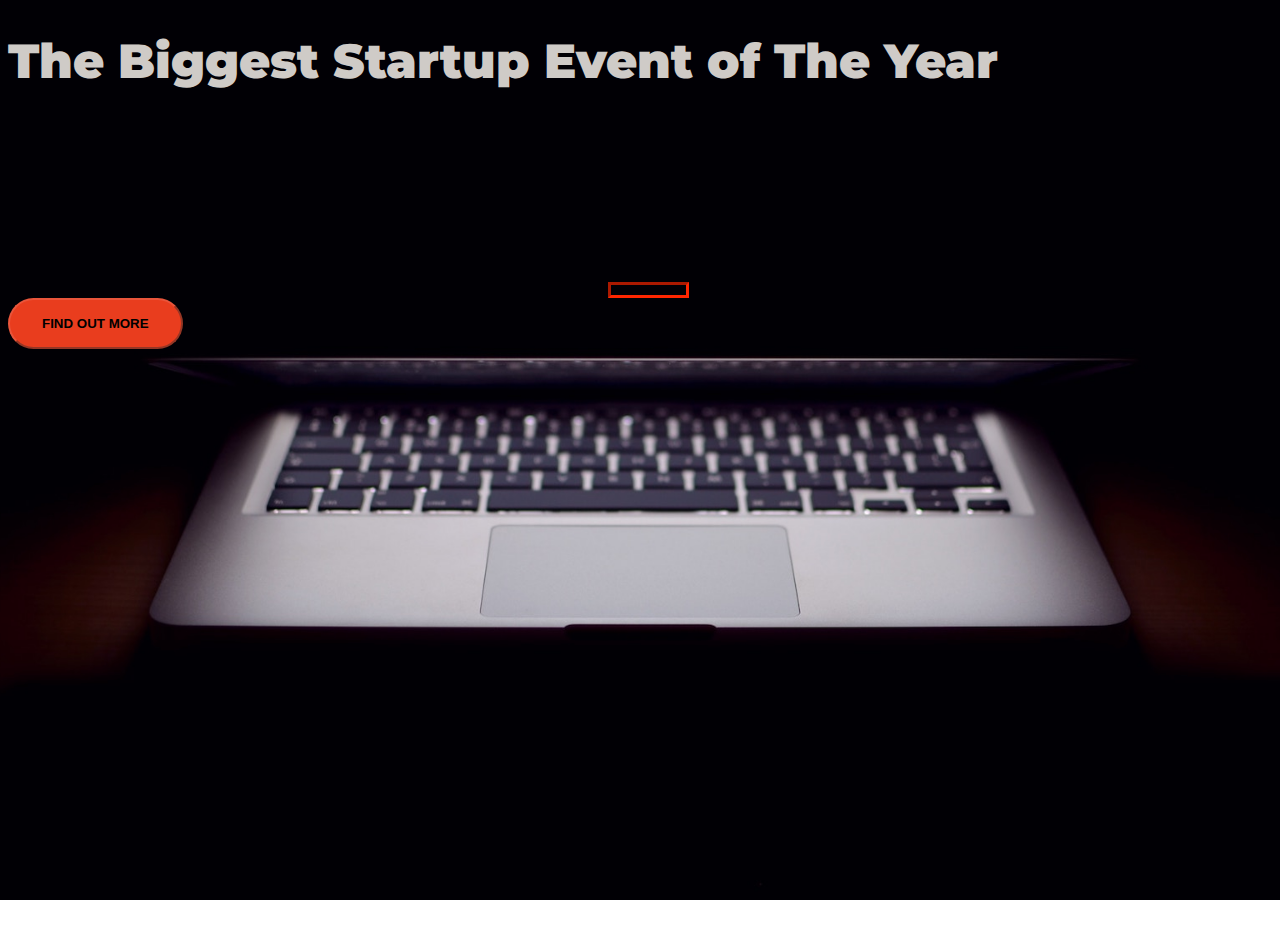
<file: index.html>
<!DOCTYPE html>
<html>
  <head>
    <title>Startup</title>
    <!-- Required meta tags -->
    <meta charset="utf-8">
    <meta name="viewport" content="width=device-width, initial-scale=1, shrink-to-fit=no">
    <link href="https://fonts.googleapis.com/css?family=Montserrat" rel="stylesheet">
<link href="https://cdn.jsdelivr.net/npm/bootstrap@5.3.0/dist/css/bootstrap.min.css" rel="stylesheet" integrity="sha384-9ndCyUaIbzAi2FUVXJi0CjmCapSmO7SnpJef0486qhLnuZ2cdeRhO02iuK6FUUVM" crossorigin="anonymous">
<link rel="stylesheet" href="style.css">
  </head>
  <body>
    <div class="container d-flex align-items-center h-100 ">
      <div class="row">
        <header class="text-center">
          <h1 class="text-uppercase"><strong>The Biggest Startup Event of The Year</strong></h1> 
        </header>
        <div class="buffer"></div>
        <section class="text-center col-12">
          <hr>
          <button onclick="location.href = 'contact.html';" class="btn btn-primary btn-xl">Find out more</button>
        </section>
        </div>
    </div>
  </body>
</html>
</file>
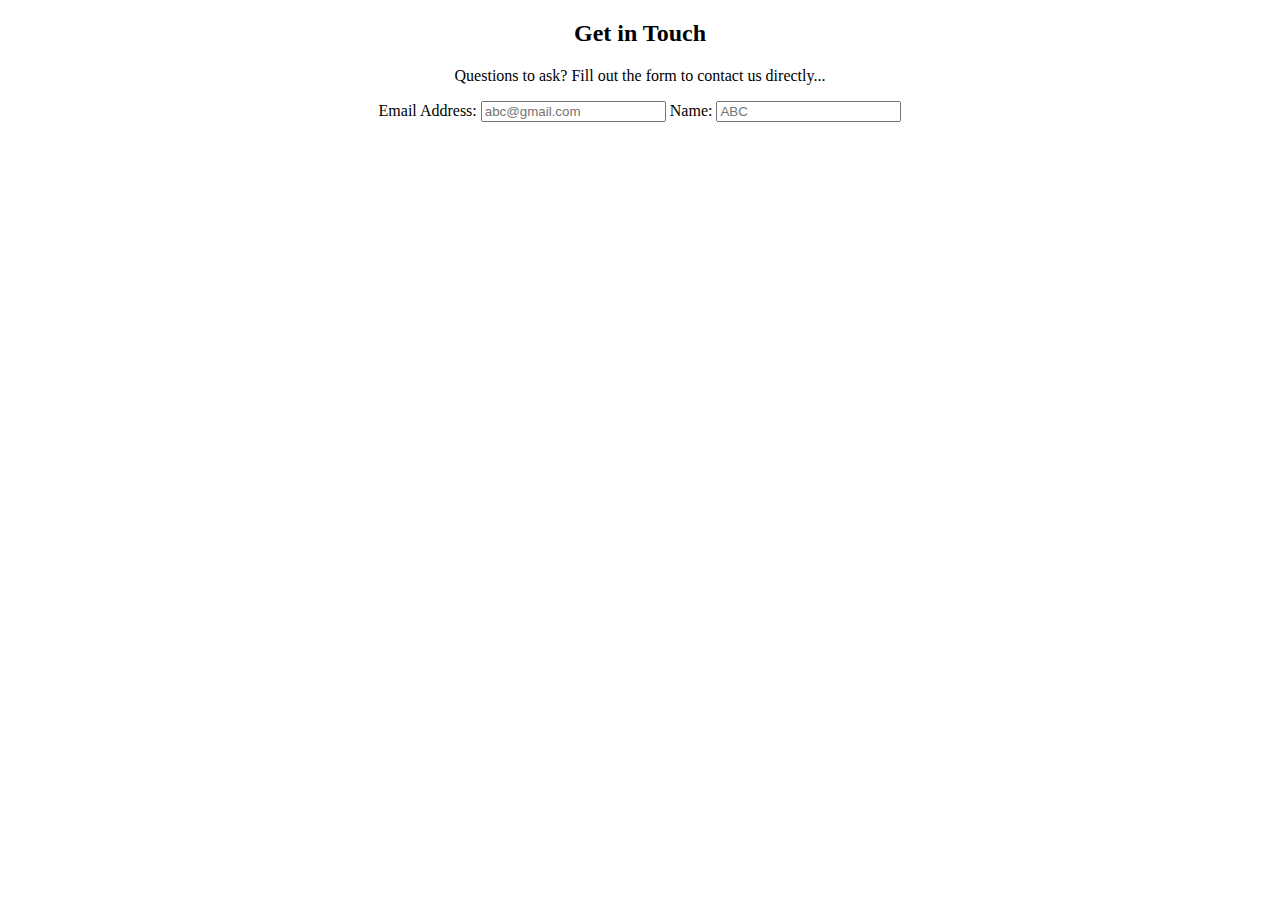
<file: contact.html>
<!DOCTYPE html>
<html lang="en">
<head>
    <meta charset="UTF-8">
    <meta name="viewport" content="width=device-width, initial-scale=1.0">
    <title>Find out More</title>
    <link rel="stylesheet" href="styles.css">
</head>
<body>
    <section id="contact">
        <div style="text-align: center;" class="center d-flex justify-content-center" >
            <div class="text-center">
                <h2>Get in Touch</h2>
                <p class="lead">Questions to ask? Fill out the form to contact us directly...</p>
            </div>
            <div class="row my-5" >
                <div class="col-lg-6">
                    <form action="">
                        <label for="email" class="form-lable">Email Address:</label>
                        <input type="email" class="form-control" id="email" placeholder="abc@gmail.com">
                        <label for="name" class="form-lable">Name:</label>
                        <input type="text" class="form-control" id="name" placeholder="ABC">
                    </form>

                </div>
            </div>
        </div>
    </section>
</body>
</html>
</file>
<file: style.css>
body,
html {
  width: 100%;
  height: 100%;
  font-family: 'Montserrat', sans-serif;
  background: url(header.jpg) no-repeat center center fixed; 
  -webkit-background-size: cover;
  -moz-background-size: cover;
  -o-background-size: cover;
  background-size: cover;

}

h1{
  font-size: 3em;
  color: rgb(207, 203, 199);
}

hr{
  border-color: #ff2600;
  border-width: 3px;
  max-width: 65px;
  align-items: center;
  width:100px; 
  margin: auto;
  padding: 5px;
}

.buffer{
  height: 10rem;
}

.btn{
  font-weight: 700;
  border-radius: 3rem;
  text-transform: uppercase;
}

.btn-primary{
  background-color: #e93d1e;
  border-color: #e9553b;
}
.btn-primary:hover{
  background-color: #b9270d;
  border-color: #d12709;
  border-width: 4px;
}

.btn-xl{
  padding: 1rem 2rem;
}
</file>
<file: styles.css>
.container{
    display: flex;
    flex-wrap: wrap;
    justify-content: center;
}

h1{
    font-family: fantasy;
    font-size: 3em;
    border-bottom: 2px solid pink;
    border-right: 2px solid pink;
    width: 400px;
    text-align: center;
}

img{
    width: 450px;
    height: 300px;
    margin: 10px;
    transition: all 1s;
    /*properties not available to a certain browser can be implemented throughs prefixes*/
    box-shadow: 4px, 4px, 5px, #888888;
}

img:hover{
    transform: scale(1.1);
}

.btn{
    display: flex;
    justify-content: center;
}
</file>
